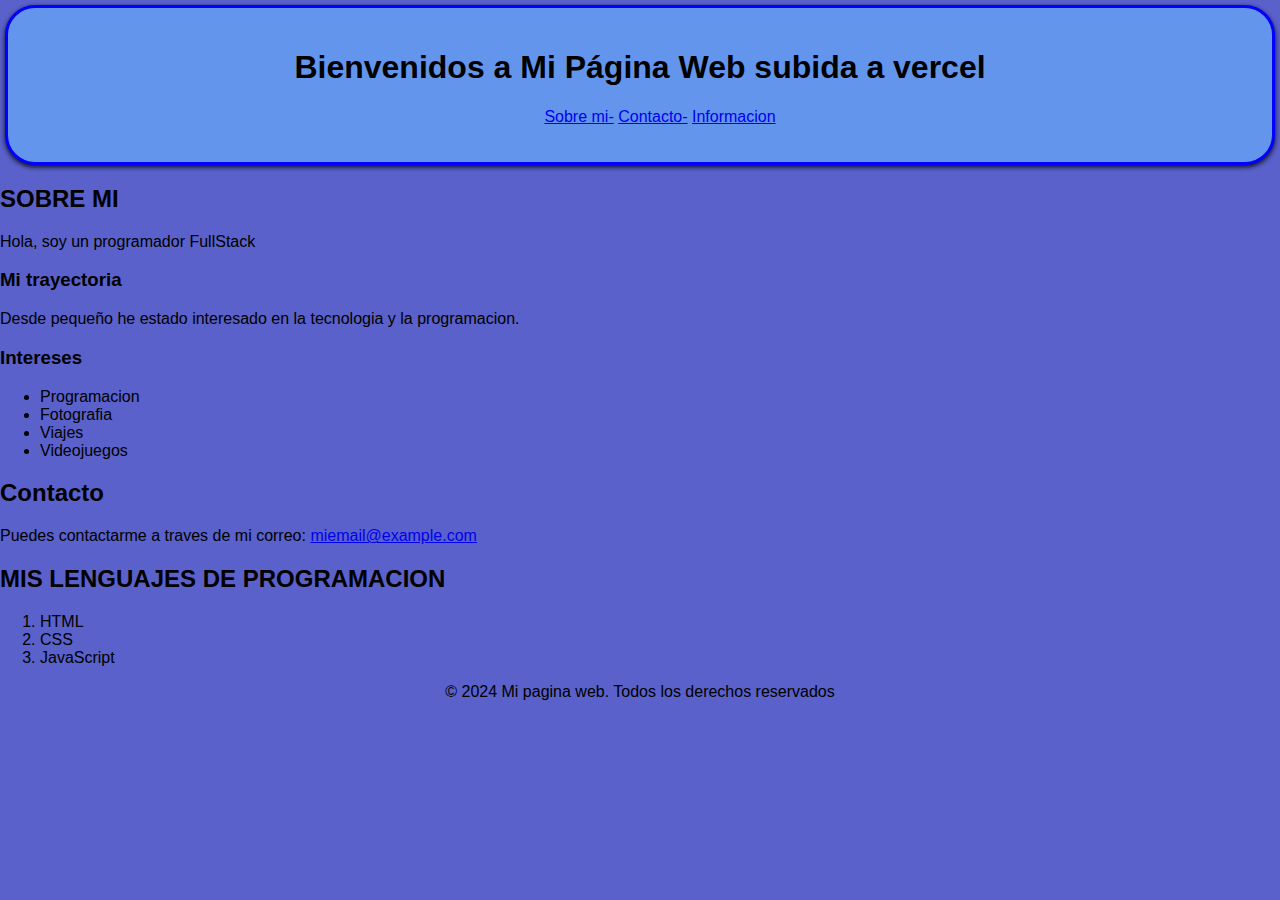
<file: index.html>
<!DOCTYPE html>

<head>
    <meta charset="UTF-8">
    <meta name="viewport" content="width=device-width, initial-scale=1.0">
    <link rel="stylesheet" href="styles.css">
    <title>Primera pagina web grupo 9</title>

</head>

<body>
    <header class="estilos-generales tamano-texto">
        <h1>Bienvenidos a Mi Página Web subida a vercel</h1>

        <nav>
            <ul>
                <li>
                    <a href="https://gemini.google.com/app/ad61ccbe2a51e287" target="_blank">Sobre mi-</a>
                </li>
                <li>
                    <a href="contacto.html"> Contacto-</a>
                </li>
                <li>
                    <a href="paginas/informacion.html">Informacion</a>
                </li>
            </ul>
        </nav>
    </header>

    <section>
        <h2 id="sobre-mi" class="tamano-texto">Sobre Mi</h2>
        <p>Hola, soy un programador FullStack</p>

        <article>
            <h3>Mi trayectoria</h3>
            <p>Desde pequeño he estado interesado en la tecnologia y la programacion.</p>
        </article>

        <div>
            <h3>Intereses</h3>
            <ul>
                <li>Programacion</li>
                <li>Fotografia</li>
                <li>Viajes</li>
                <li>Videojuegos</li>
            </ul>
        </div>
    </section>
    <section>
        <h2 class="tamano-texto">Contacto</h2>
        <P>Puedes contactarme a traves de mi correo: <a href="mailto:miemail@example.com">miemail@example.com</a></P>
    </section>

    <section>
        <h2 id="contacto">Mis lenguajes de programacion</h2>
        <ol>
            <li>HTML</li>
            <li>CSS</li>
            <li>JavaScript</li>
        </ol>
    </section>

    <footer class="estilos-generales">
        <p>&copy; 2024 Mi pagina web. Todos los derechos reservados</p>
    </footer>
</body>
</file>
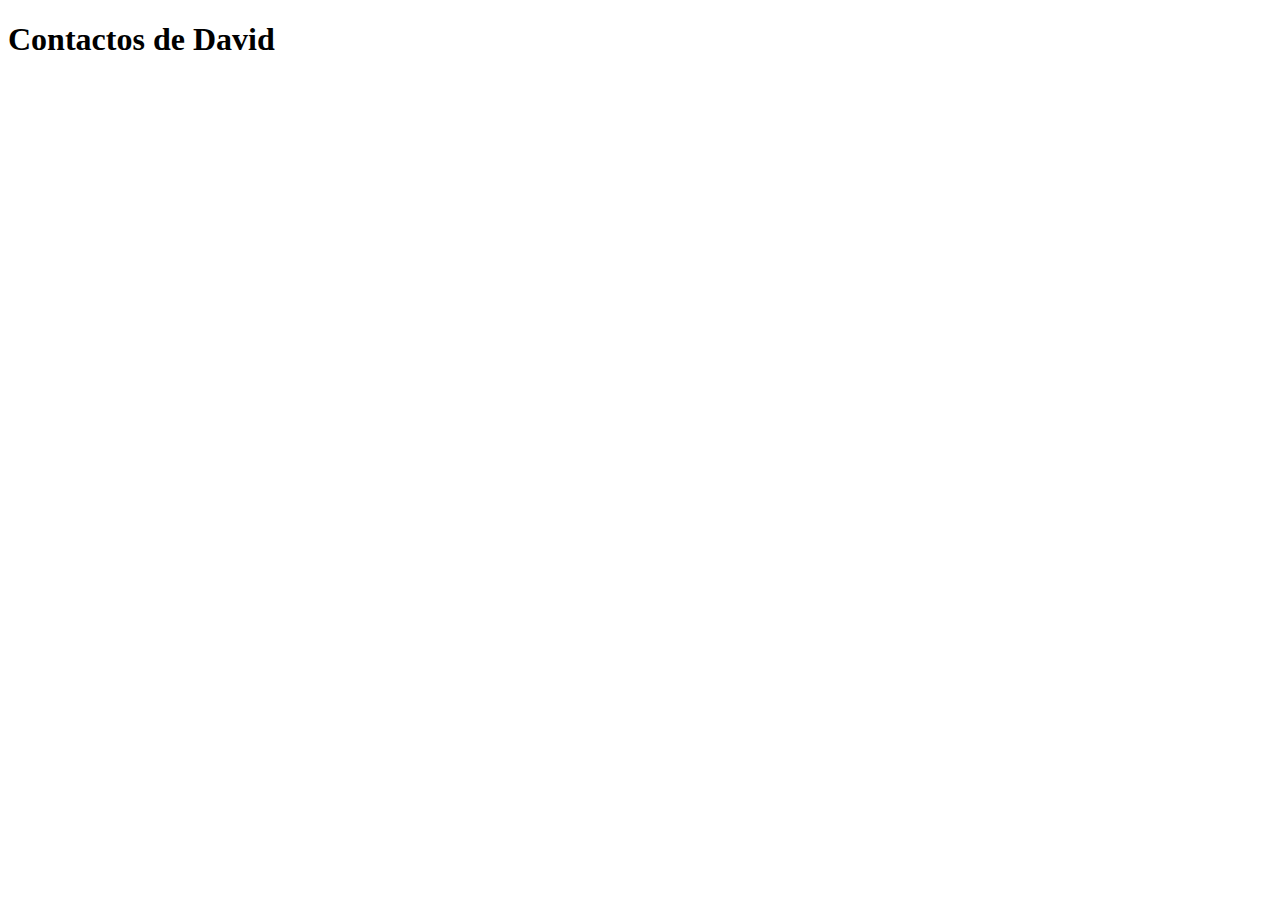
<file: pagina/contacto.html>
<!DOCTYPE html>
<html lang="en">

<head>
    <meta charset="UTF-8">
    <meta name="viewport" content="width=device-width, initial-scale=1.0">
    <title>contactos</title>
</head>

<body>
    <h1>Contactos de David</h1>
</body>

</html>
</file>
<file: styles.css>
body {
    font-family: Arial, Helvetica, sans-serif;
    margin: 0;
    padding: 0;
    background-color: rgba(32, 42, 184, 0.74);
    color: rgb(0, 0, 0);
}

header {
    background-color: cornflowerblue;
    color: black;
    padding: 20px;
    text-align: center;
    border: 3px solid blue;
    box-shadow: 0 2px 5px rgba(0, 0, 0, 0.9);
    margin: 5px;
    border-radius: 30px;
    -webkit-border-radius: 30px;
    -moz-border-radius: 30px;
    -ms-border-radius: 30px;
    -o-border-radius: 30px;
}

nav ul {
    list-style-type: none;
}

nav ul li {
    display: inline;
}

#sobre-mi {
    text-transform: uppercase;
}

#contacto {
    text-transform: uppercase;
}

.estilos-generales {
    text-align: center;
}
</file>
